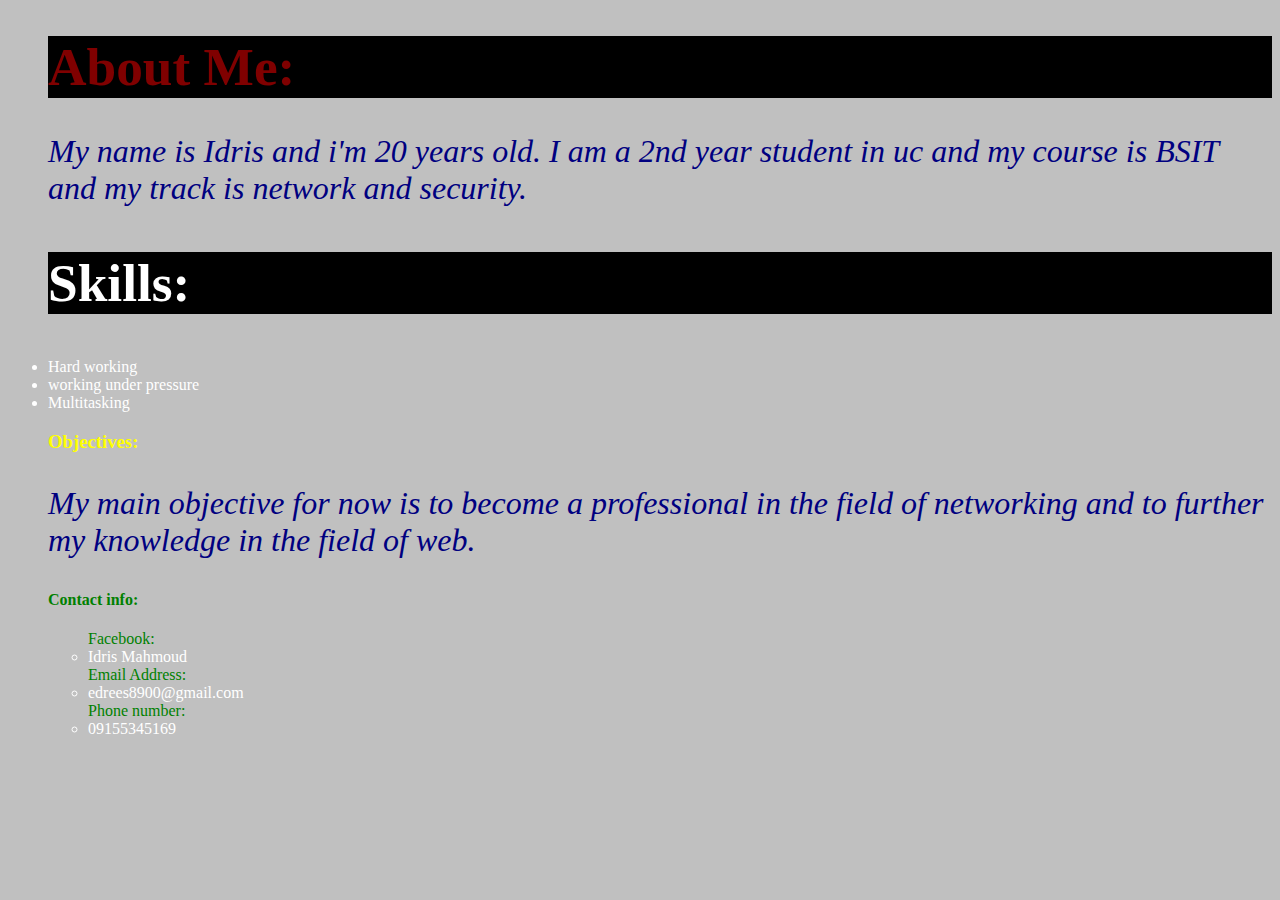
<file: index.html>
<!DOCTYPE html>
<html>
<head>
	<title>Resume</title>
	<link rel="stylesheet" type="text/css" href="styles.css">
</head>
<body>
	<ul>
	<!--	<p>More:</p>
		<li><a href="ec.html">Educational</a></li>
		<li><a href="awards.html">Awards</a></li>
		<li><a href="references.html">References</a></li>  -->

<h1>About Me:</h1>
<p>
	My name is Idris and i'm 20 years old. I am a 2nd year student in uc and my course is BSIT and my track is network and security.
 </p>

 <h2>Skills:</h2>
        <li>Hard working</li>
		<li>working under pressure</li>
		<li>Multitasking</li>  

		<h3>Objectives:</h3>
       <p>My main objective for now is to become a professional in the field of networking and to further my knowledge in the field of web.</p>
      
      <h4>Contact info:</h4>
      <ul>
      	Facebook:
      <li>Idris Mahmoud</li>
      
      Email Address:
      <li>edrees8900@gmail.com</li>
      
      Phone number:
      <li>09155345169</li>


</ul>
</body>
</html>
</file>
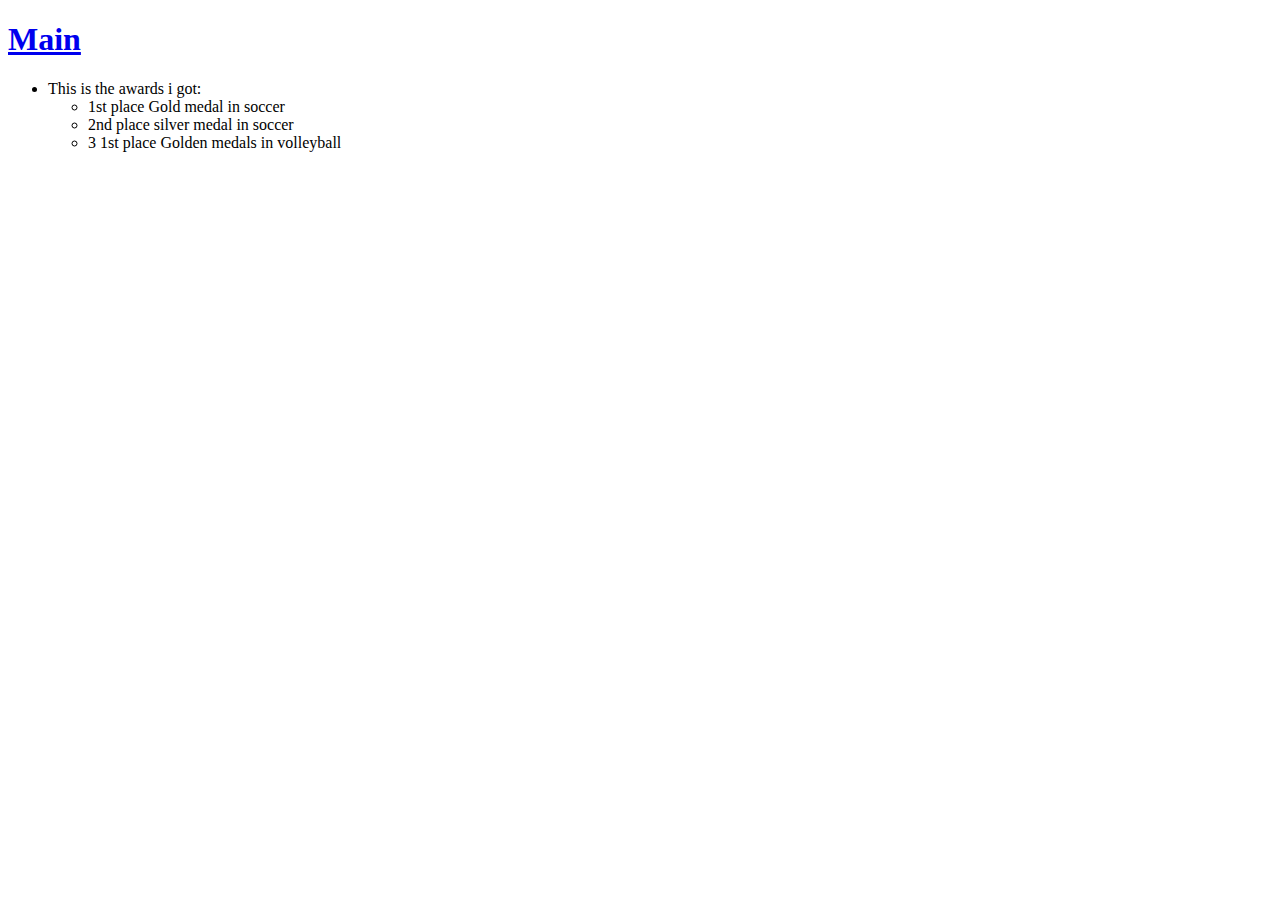
<file: awards.html>
<!DOCTYPE html>
<html>
<head>
	<title>Awards</title>
</head>
<body>
	<H1>
	<a href="resume.html">Main</a></li>
	</H1>
	<ul>
<li>This is the awards i got:</li>
<ul>
	<li>1st place Gold medal in soccer</li>
	<li>2nd place silver medal in soccer</li>
	<li>3 1st place Golden medals in volleyball</li>
</ul>
</ul>

</body>
</html>
</file>
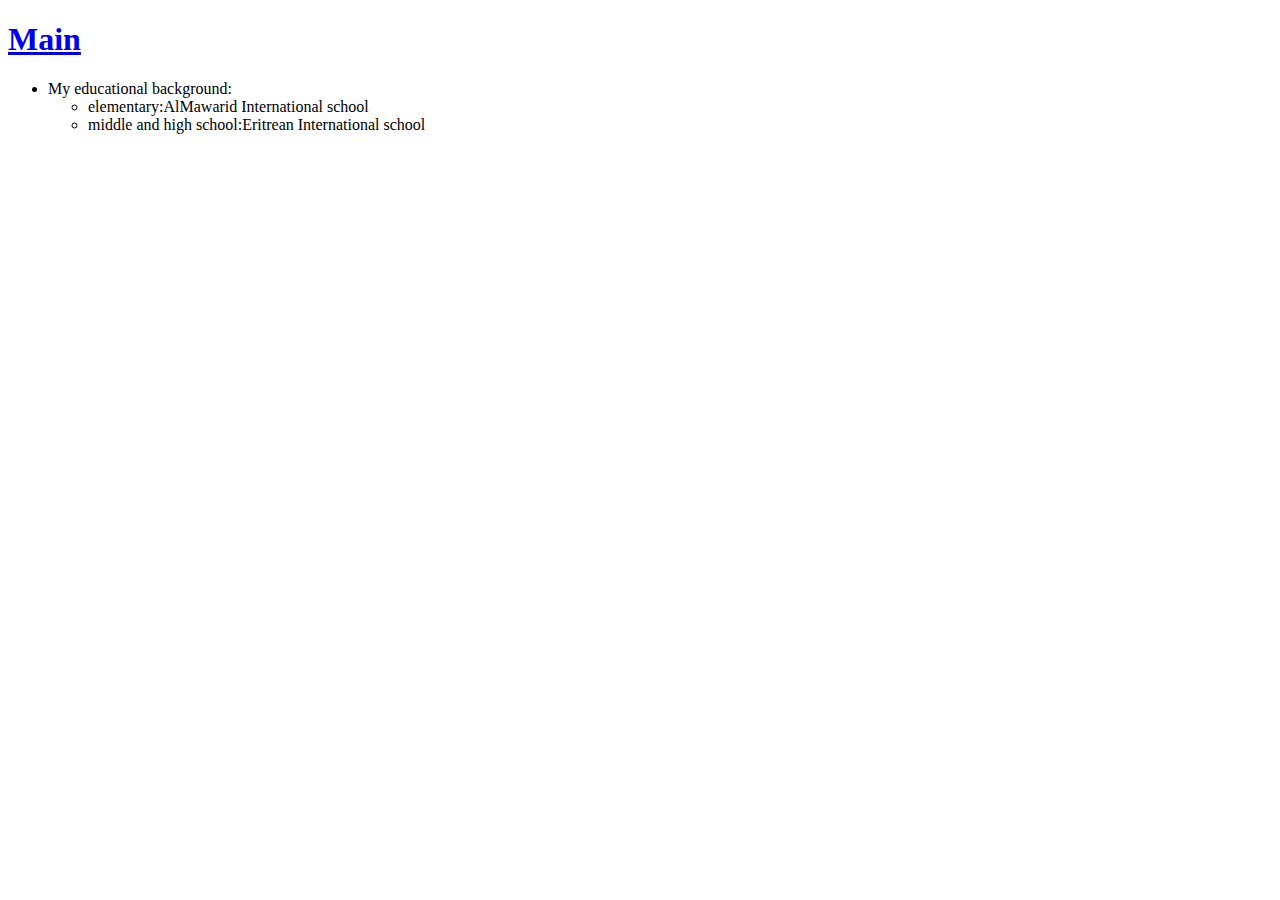
<file: ec.html>
<!DOCTYPE html>
<html>
<head>
	<title>Educationl</title>
</head>
<body>
	<H1>
	<a href="resume.html">Main</a></li>
	</H1>
	<ul>
<li>My educational background:</li>
<ul>
	<li>elementary:AlMawarid International school</li>
	<li>middle and high school:Eritrean International school</li>

</ul>
</ul>
	

</body>
</html>
</file>
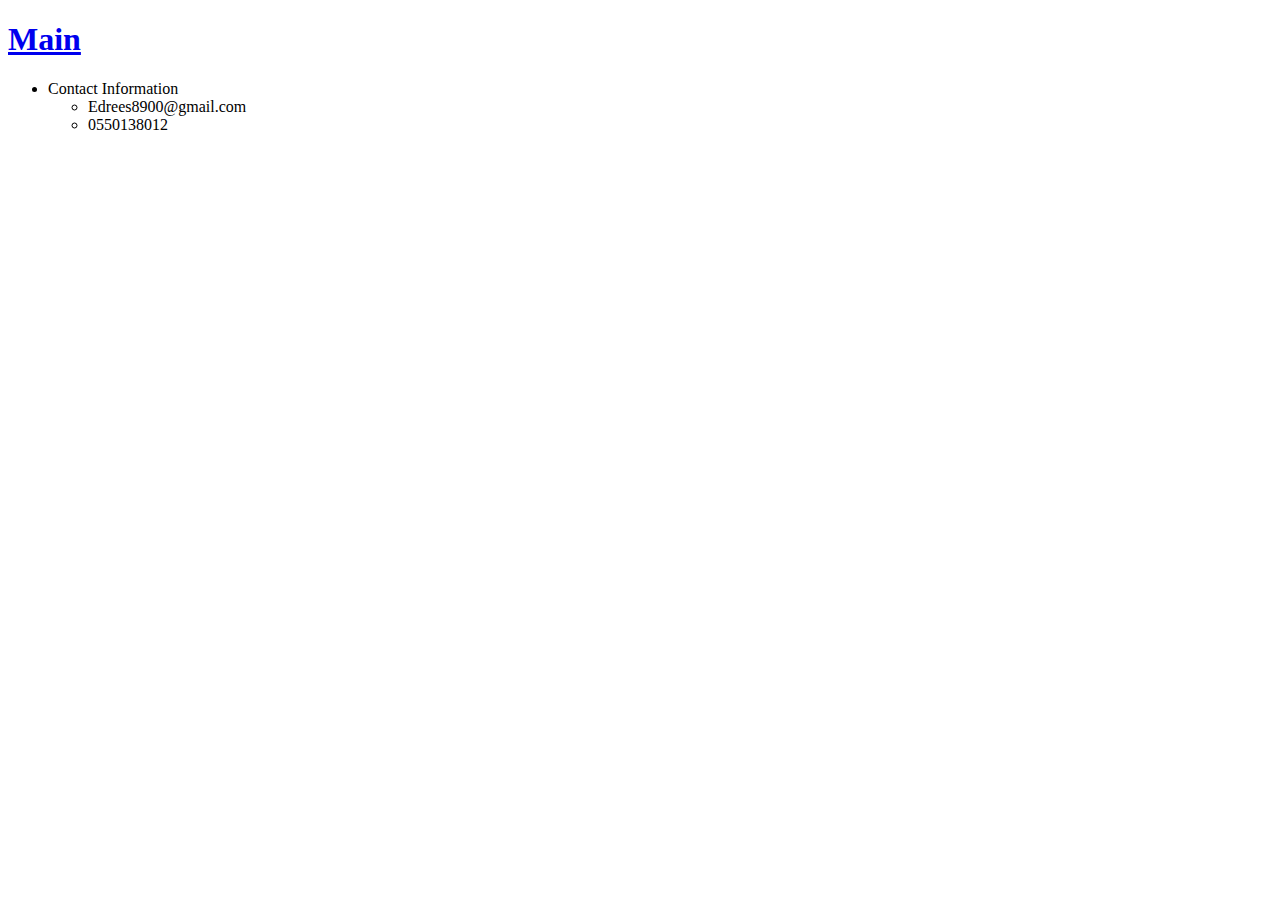
<file: references.html>
<!DOCTYPE html>
<html>
<head>
	<title>References</title>
</head>
<body>
	
<H1>
	<a href="resume.html">Main</a></li>
	</H1>
<ul> 
<li>Contact Information</li>
<ul>
	<li>Edrees8900@gmail.com</li>
	<li>0550138012</li>
	

</ul>
 </ul>

</body>
</html>
</file>
<file: styles.css>
p{
	color: #000080;
	font-style: italic;
	font-size: 24pt;
    
}
h1{
	color: #800000;
	background-color: black;
	font-style: serif;
	font-size: 40pt;
	font-weight: bold;
	}
h2{
color: white;
	background-color: black;
	font-size: 40pt;
	font-weight: bold;
}
h3{
	color:yellow;
}
body{
	background-color: silver;
	font-family: cursive;

}
ul{
	color: green;

}
li{
	color: white;
}
</file>
